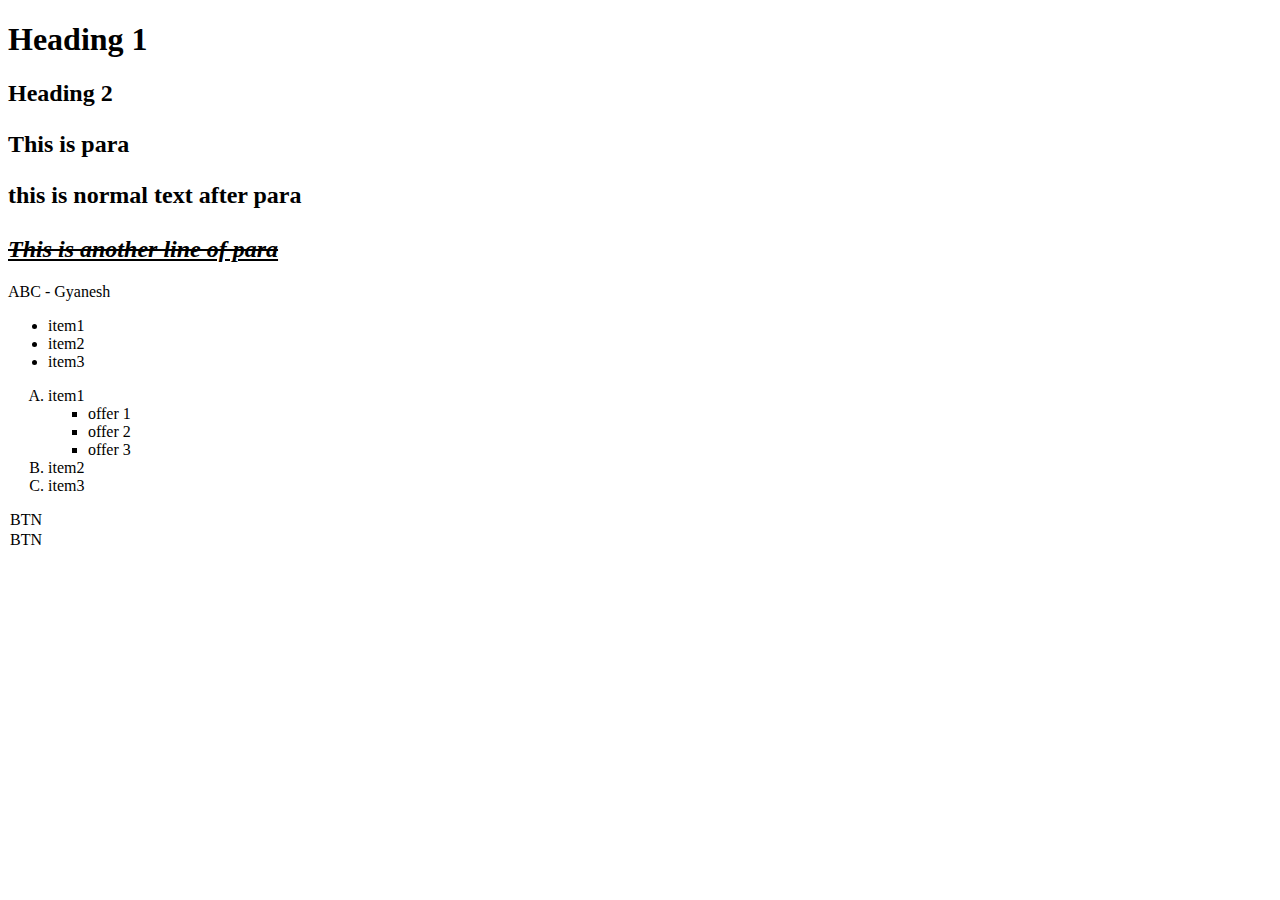
<file: lec1/index.html>
<!DOCTYPE html>
<html lang="en">
<head>
    <meta charset="UTF-8">
    <meta http-equiv="X-UA-Compatible" content="IE=edge">
    <meta name="viewport" content="width=device-width, initial-scale=1.0">
    <title>Document</title>
</head>
<body>
    
    <h1>
        Heading 1
    </h1>
    <h2>Heading 2
        <p>This is para</p>
        this is normal text after para<br><br><i><u><b><s>This is another line of para</s></b></u>
        </i></h2>
        <h100>ABC - Gyanesh</h100>
        <ul type="disc">
            <li>item1</li>
            <li>item2</li>
            <li>item3</li>
        </ul>
        <ol type="A">
            <li>item1
                <ul type="square">
                    <li>offer 1</li>
                    <li>offer 2</li>
                    <li>offer 3</li>
                </ul>
            </li>
            <li>item2</li>
            <li>item3</li>
        </ol>
        <div>
            <option type="button">BTN</option> 
               </div>
               
        <div>
            <option type="">BTN</option> 
               </div>
               
</body>
</html>
</file>
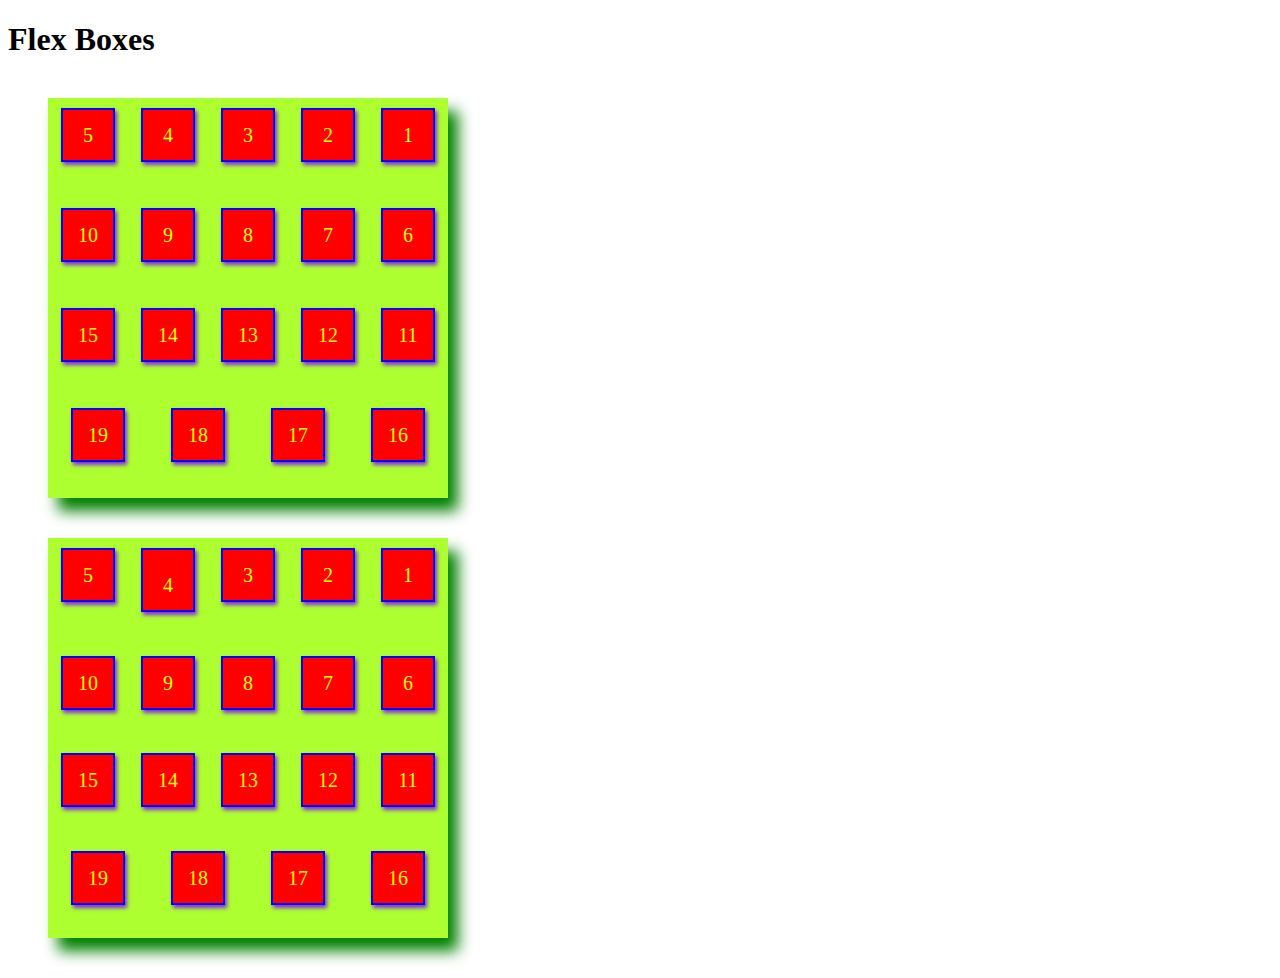
<file: lec 5 css3/flex-intro/index.html>
<!DOCTYPE html>
<html lang="en">
<head>
    <meta charset="UTF-8">
    <meta http-equiv="X-UA-Compatible" content="IE=edge">
    <meta name="viewport" content="width=device-width, initial-scale=1.0">
    <title>Document</title>
    <link rel="stylesheet" href="style.css">
</head>
<body>
    <h1>Flex Boxes</h1>
    <div class="container"><div class ="item">1</div>
    <div class ="item">2</div>
    <div class ="item">3</div>
    <div class ="item">4</div>
    <div class ="item">5</div>
    <div class ="item">6</div>
    <div class ="item">7</div>
    <div class ="item">8</div>
    <div class ="item">9</div>
    <div class ="item">10</div>
    <div class ="item">11</div>
    <div class ="item">12</div>
    <div class ="item">13</div>
    <div class ="item">14</div>
    <div class ="item">15</div>
    <div class ="item">16</div>
    <div class ="item">17</div>
    <div class ="item">18</div>
    <div class ="item">19</div>
        </div>
    <div class="container">
        <div class ="item">1</div>
        <div class ="item">2</div>
        <div class ="item" style="padding-bottom: 10x">3</div>
        <div class ="item" style="padding-top: 10px">4</div>
        <div class ="item">5</div>
        <div class ="item">6</div>
        <div class ="item">7</div>
        <div class ="item">8</div>
        <div class ="item">9</div>
        <div class ="item">10</div>
        <div class ="item">11</div>
        <div class ="item">12</div>
        <div class ="item">13</div>
        <div class ="item">14</div>
        <div class ="item">15</div>
        <div class ="item">16</div>
        <div class ="item">17</div>
        <div class ="item">18</div>
        <div class ="item">19</div>

    </div>
</body>
</html>
</file>
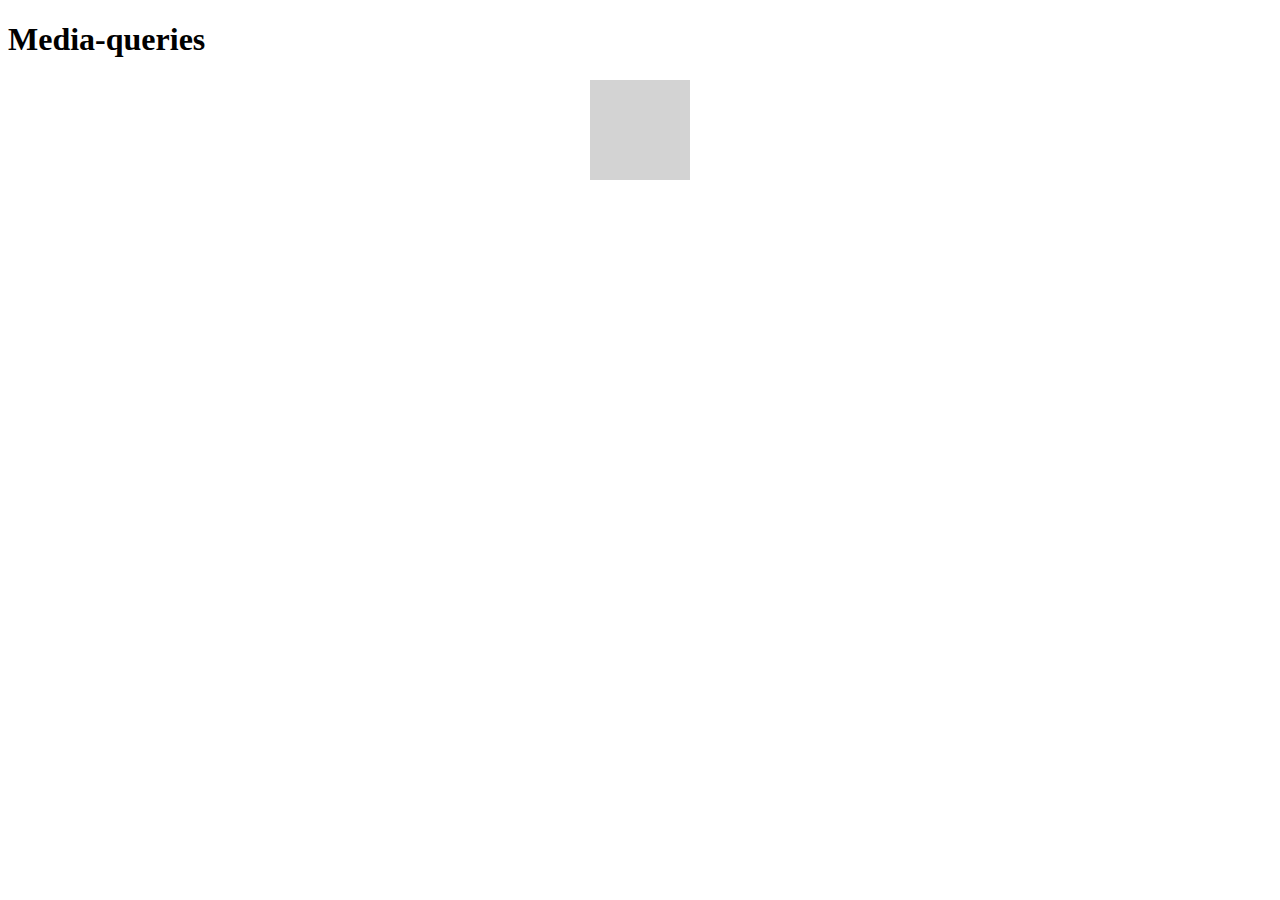
<file: lec 5 css3/media-queries/index.html>
<!DOCTYPE html>
<html lang="en">
<head>
    <meta charset="UTF-8">
    <meta http-equiv="X-UA-Compatible" content="IE=edge">
    <meta name="viewport" content="width=device-width, initial-scale=1.0">
    <title>Document</title>
    <link rel="stylesheet" href="style.css">
</head>
<body>
    <h1>Media-queries</h1>
    <div class="box"></div>
</body>
</html>
</file>
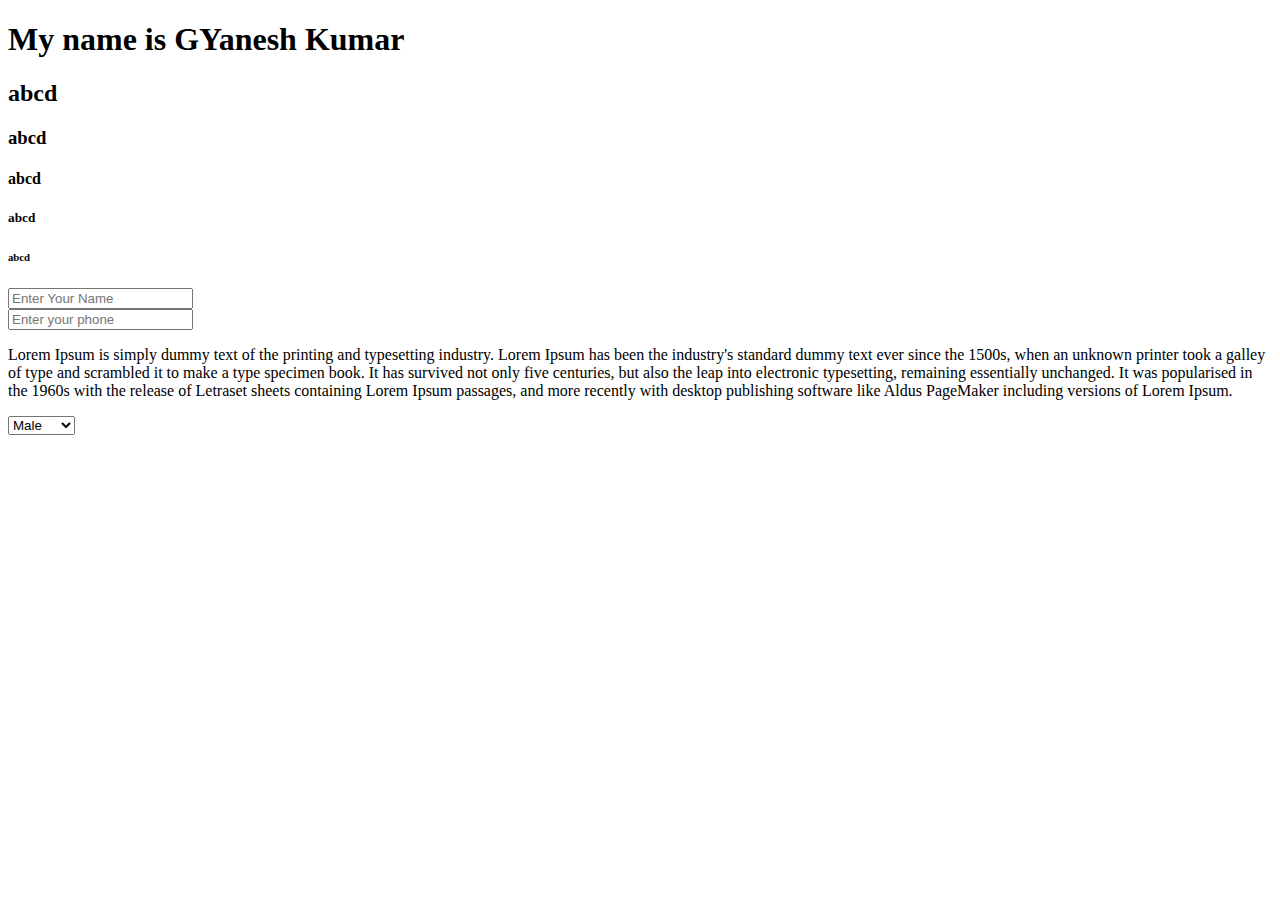
<file: renaissance/day1/index.html>
<!DOCTYPE html>
<html lang="en">
<head>
    <meta charset="UTF-8">
    <meta http-equiv="X-UA-Compatible" content="IE=edge">
    <meta name="viewport" content="width=device-width, initial-scale=1.0">
    <style>

    </style>
    <title>1st lesson</title>
</head>
<body>
    <div>
        <section>
        <h1>My name is GYanesh Kumar</h1>
        <h2>abcd</h2>
        <h3>abcd</h3>
        <h4>abcd</h4>
        <h5>abcd</h5>
        <h6>abcd</h6>
    </section>
    <input type="text" placeholder="Enter Your Name">
    <br>
    <span><input type="number" placeholder="Enter your phone"></span>
    <section>
        <p>Lorem Ipsum is simply dummy text of the printing and typesetting industry. Lorem Ipsum has been the industry's standard dummy text ever since the 1500s, when an unknown printer took a galley of type and scrambled it to make a type specimen book. It has survived not only five centuries, but also the leap into electronic typesetting, remaining essentially unchanged. It was popularised in the 1960s with the release of Letraset sheets containing Lorem Ipsum passages, and more recently with desktop publishing software like Aldus PageMaker including versions of Lorem Ipsum.</p>
    </section>
        </div>
        <select name="Gender">
            <option value="Male">Male</option>
            <option value="Female">Female</option>
        </select>
</body>
</html>
</file>
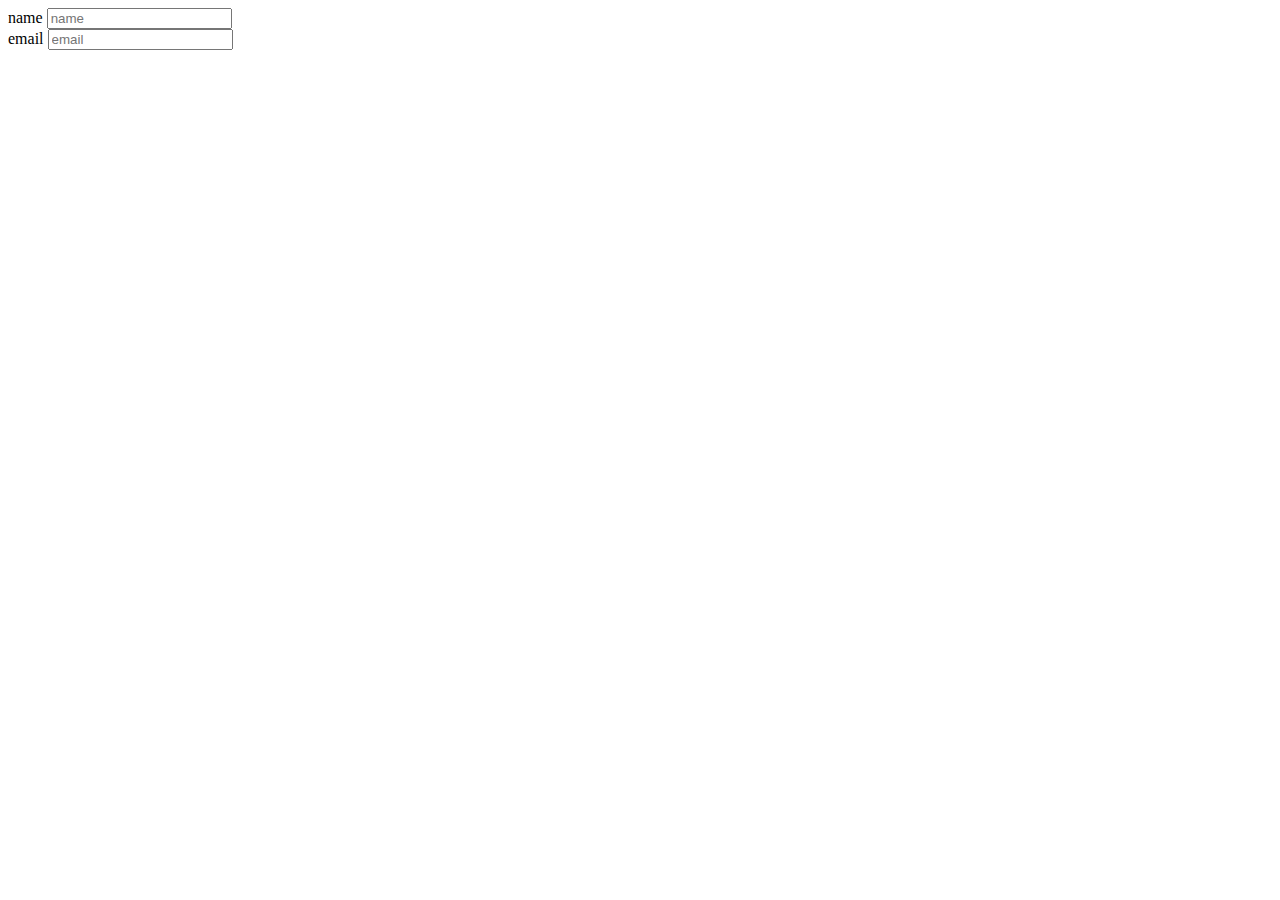
<file: renaissance/day 2/practise.html>
<!DOCTYPE html>
<html lang="en">
<head>
    <meta charset="UTF-8">
    <meta http-equiv="X-UA-Compatible" content="IE=edge">
    <meta name="viewport" content="width=<device-width>, initial-scale=1.0">
    <title>Document</title>
</head>
<body>
    <label for ="hhh">name</label>
    <input type="text" placeholder="name" id="btn"><br>
    <label for ="hhh">email</label>
    <input type="email" placeholder="email" class="email">
</body>
<script>
    var name=document.getElementById('btn').value;
    var email=document.getElementsByClassName('email').value;
    console.log(name);
    console.log(email);
</script>
</html>
</file>
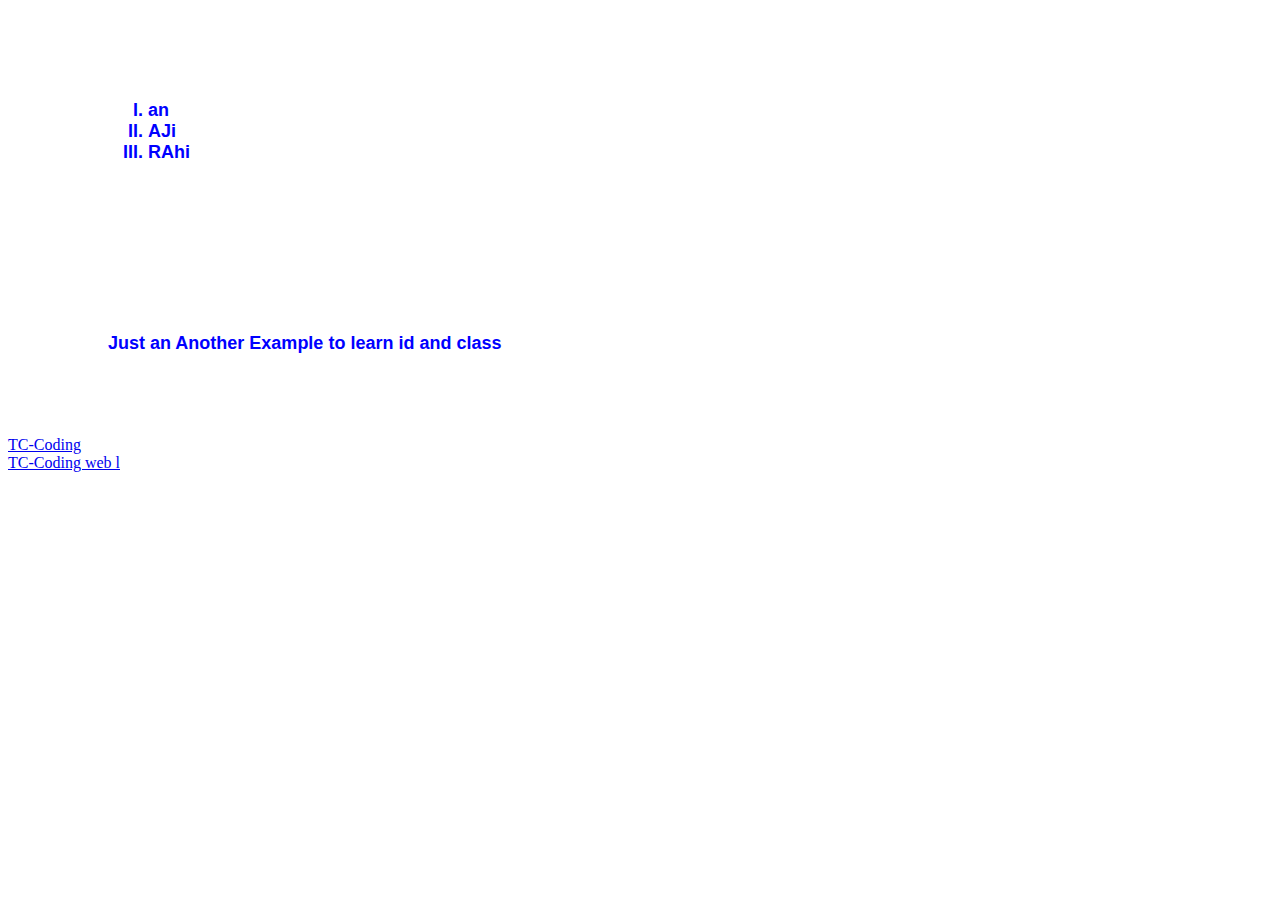
<file: renaissance/day1/practise.html>
<!DOCTYPE html>
<html lang="en">
<head>
    <meta charset="UTF-8">
    <meta http-equiv="X-UA-Compatible" content="IE=edge">
    <meta name="viewport" content="width=<device-width>, initial-scale=1.0">
        <style>
            h1{
                font-size: large;
                padding: 70px;
                margin-left: 30px;
                color: blue ;
                font-family: 'Trebuchet MS', 'Lucida Sans Unicode', 'Lucida Grande', 'Lucida Sans', Arial, sans-serif;
            }
            #first{
                font-stretch: extra-condensed;
            }
        </style>
    <title>Document</title>
</head>
<body>
    <h1 id=first>
    <ol type="I">
        <li>an</li>
        <li>AJi</li>
        <li>RAhi</li>
    </ol>
    </h1>
    <h1>Just an Another Example to learn id and class</h1>
    <a href="https://github.com/ghackk/TC-Coding">TC-Coding</a><br>
    <a href="\day1\index.html">TC-Coding web l</a>
</body>
</html>
</file>
<file: lec 5 css3/flex-intro/style.css>
.container{
    margin: 40px;
    height: 400px;
    width: 400px;
    display: flex;
    background-color: greenyellow;
    
    flex-wrap: wrap;
    flex-direction: row-reverse;
    justify-content:space-around;/*how items allign in each row*/
    box-shadow: green 10px 13px 14px;
    align-items:space-between;
    
}

.item{
    border: solid blue 2px;
    box-shadow: blueviolet 2px 3px 4px;
    margin :10px;
    height: 50px;
    width: 50px;
    background-color: red;
    font-size: 20px;
    color: yellow;
    text-align: center;
    line-height: 50px;
}
</file>
<file: lec 5 css3/media-queries/style.css>
.box{
    height: 100px;
    width: 100px;
    margin:auto;
    background-color: lightgray  ;
}

@media (max-width: 900px){
    .box{
        background-color:darkgray;
    }
}
@media (max-width: 600px){
    .box{
        background-color:darkslategray
    }
}
@media (max-width: 300px){
    .box{
        background-color:black
    }
}
.box:hover{
    box-shadow: gray 15px 15px 15px;
}
</file>
